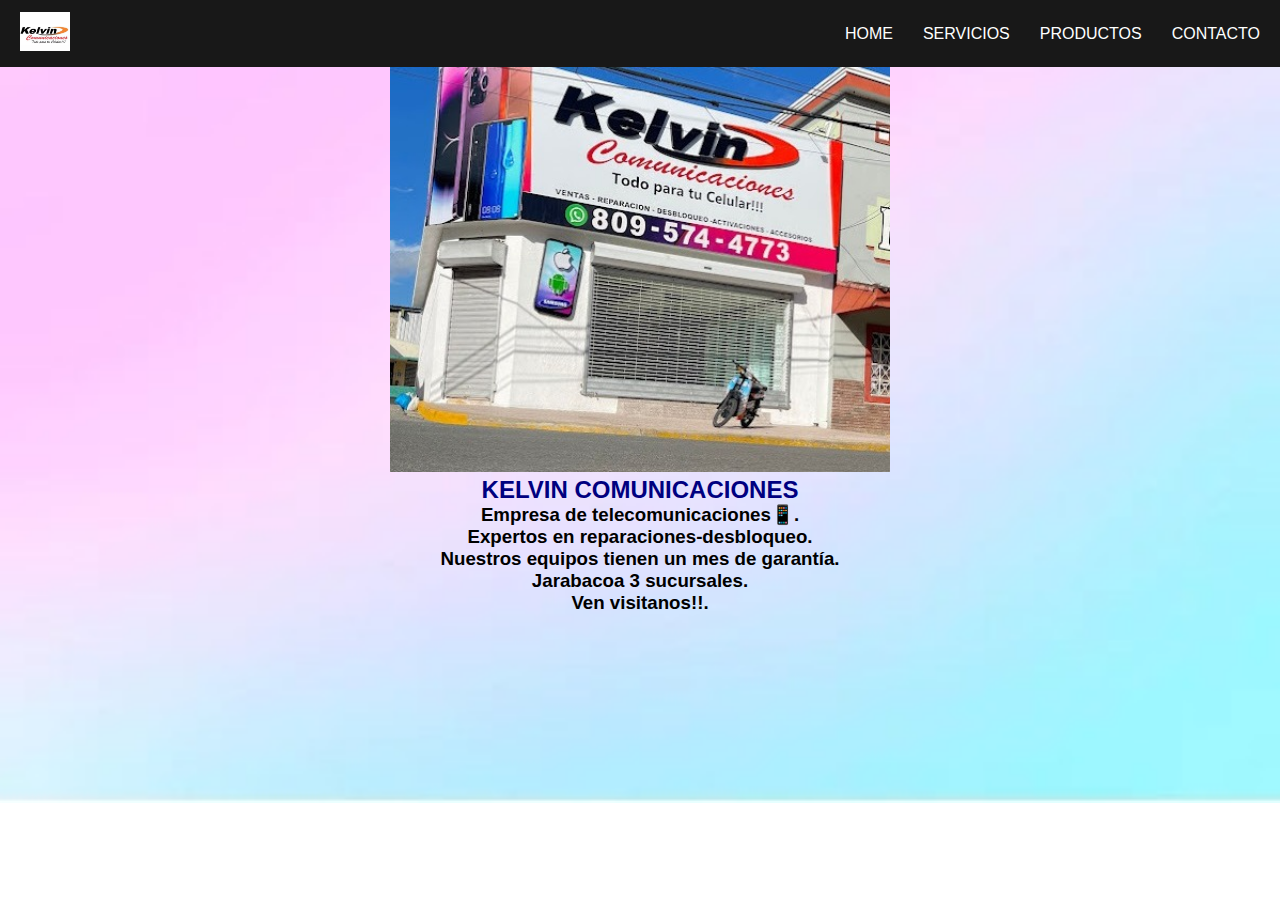
<file: index.html>
<!DOCTYPE html>
<html lang="en">
<head>
   <meta charset="UTF-8">
   <meta name="viewport" content="width=device-width, initial-scale=1.0">
   <title>index.html </title>
   <link rel="stylesheet" href="./style.css">
   <link rel="stylesheet" href="https://cdnjs.cloudflare.com/ajax/libs/font-awesome/6.5.2/css/all.min.css" integrity="sha512-SnH5WK+bZxgPHs44uWIX+LLJAJ9/2PkPKZ5QiAj6Ta86w+fsb2TkcmfRyVX3pBnMFcV7oQPJkl9QevSCWr3W6A==" crossorigin="anonymous" referrerpolicy="no-referrer" />
</head>
<body>
   <header> 
        <nav>
          <ul class="nav-bar">

  
    <li class="logo"><img src="logo.jpg"class="imagen" alt="logo"></a></li>
            <input type="checkbox" id="check">
            <span class="menu">
              <li><a href="home.html">Home</a></li>
              <li><a href="servicios.html">Servicios</a></li>
              <li><a href="producto.html">Productos</a></li>
              <li><a href="contactos.html">Contacto</a></li>
            <label for="check" class="open-menu"><i class="fas fa-times"></i></label>
          </span>
        <label for="check" class="close-menu"><i class="fas fa-bars"></i></label>
        </ul>
      </nav>
   </header>     
</body>
</html>



    <center> <img src="imagen.jpeg" width="500" </center>

    <br>
   <center> <h2> <FONT COLOR="navy">KELVIN COMUNICACIONES</FONT> </h2> </center>
   <center><P> <H3> Empresa de telecomunicaciones📱.</H3> </P>
   <P> <H3> Expertos en reparaciones-desbloqueo.</H3> </P>
    <p> <h3> Nuestros equipos tienen un mes de garantía.</h3></p>
    <P> <H3>  Jarabacoa 3 sucursales. </H3> </P>
    <p> <h3> Ven visitanos!!. </h3></p>
   </br> 
   </center>
  </br>


    </body>
  </html>
</file>
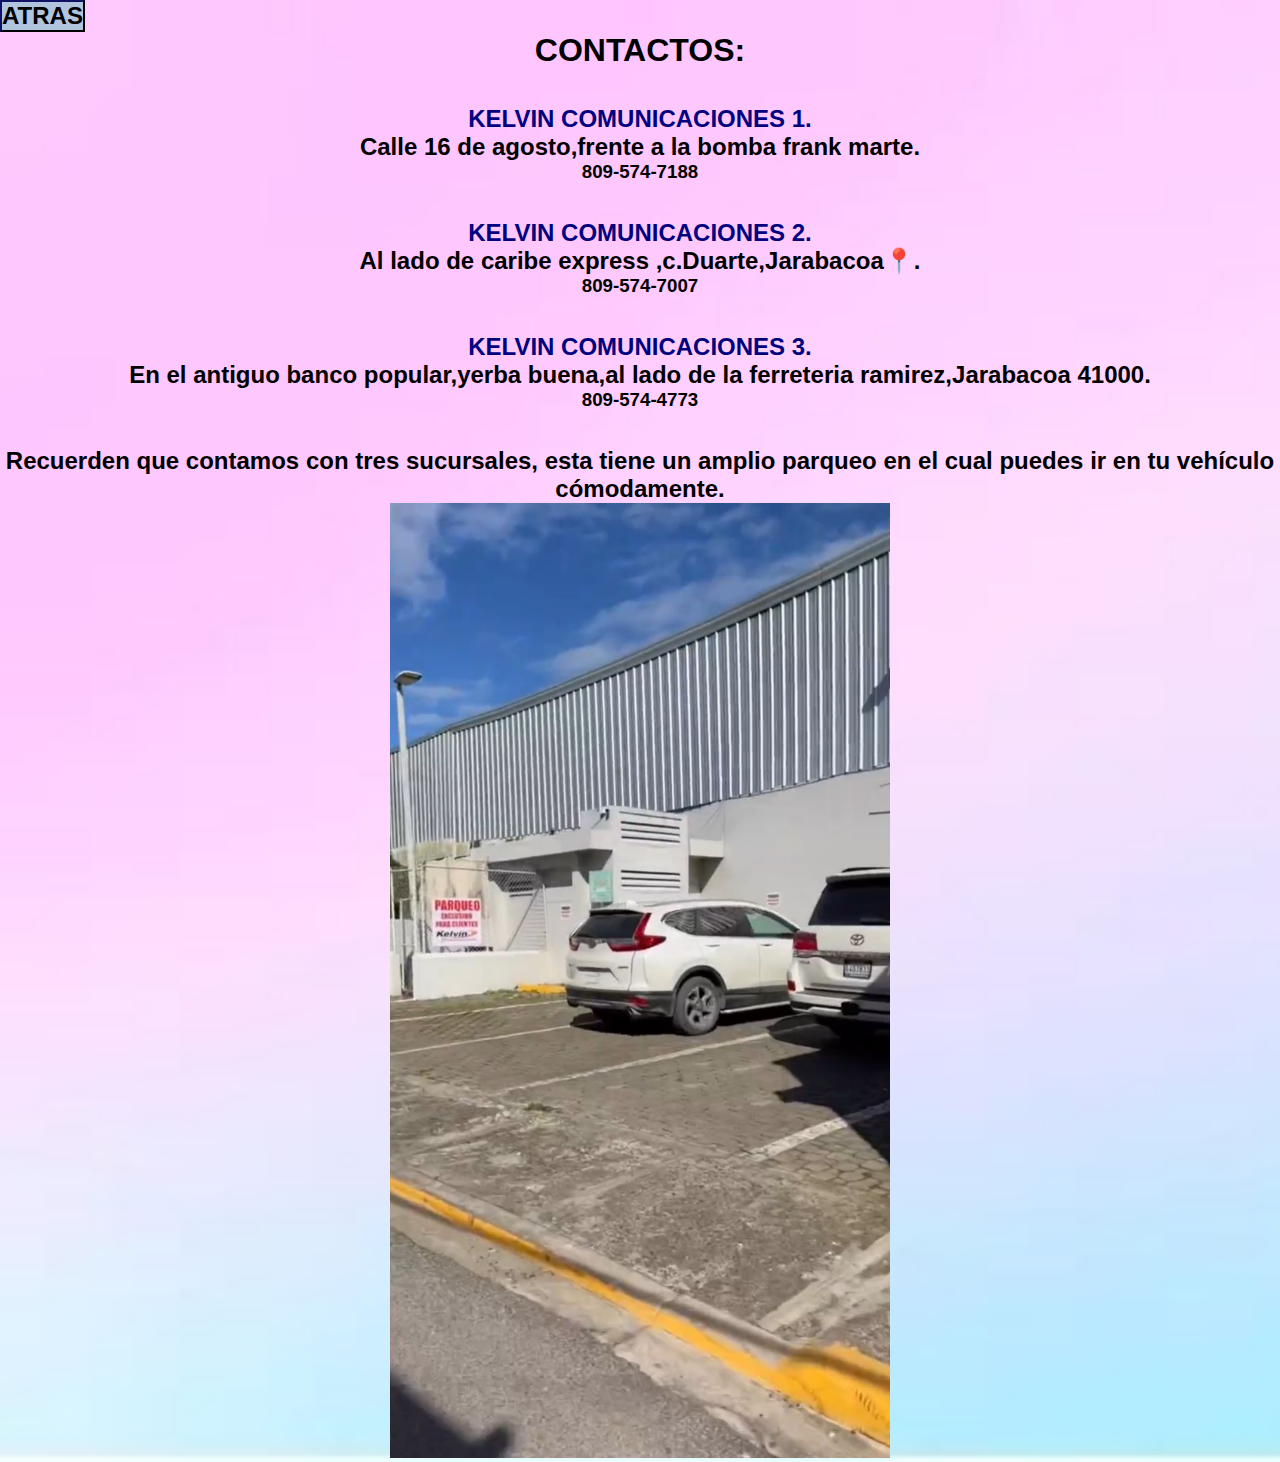
<file: contactos.html>
<!DOCTYPE html>
<html lang="en">
<head>
    <meta charset="UTF-8">
    <meta name="viewport" content="width=device-width, initial-scale=1.0">
    <title>contacto</title>
    <link rel="stylesheet" href="./style.css">
</head>
<body>
    <a href="index.html"> <font size="5"><b><button style="background-color:#B0C4DE;border-color:rgb(3, 3, 17);color:hsl(0, 0%, 0%);"> ATRAS </font></b></button> </a>
    
<br>     
     <center> <h1> <FONT COLOR="BLACK">CONTACTOS:</FONT> </h1> </center>
     <br>

     <br>
    <center> <h2> <FONT COLOR="navy">KELVIN COMUNICACIONES 1.</FONT> </h2> </center>
    <center>  <P> <H2>Calle 16 de agosto,frente a la bomba frank marte.</H2> </P> </center>
    <center> <P> <H3>809-574-7188</33> </P> </center>
     </br>

   <br>
    <center> <h2> <FONT COLOR="navy">KELVIN COMUNICACIONES 2.</FONT> </h2> </center>
    <center><P> <H2>Al lado de caribe express ,c.Duarte,Jarabacoa📍.</H2> </P> </center>
    <center>  <P> <H3>809-574-7007</h3> </P> </center>
    </br>
 
     <br>
    <center> <h2> <FONT COLOR="navy">KELVIN COMUNICACIONES 3.</FONT> </h2> </center>
    <center><P> <H2>En el antiguo banco popular,yerba buena,al lado de la ferreteria ramirez,Jarabacoa 41000.</H2> </P> </center>
    <center><P> <H3>809-574-4773</h3> </P> </center>
     </br>

     <br>
     <center> <h2> <font color="black">Recuerden que contamos con tres sucursales, esta tiene un amplio parqueo en el cual puedes ir en tu vehículo cómodamente. </font></h2></center>

     <center> <img src="imagen17.jpeg" width="500" </center>

</body>
</html>
</file>
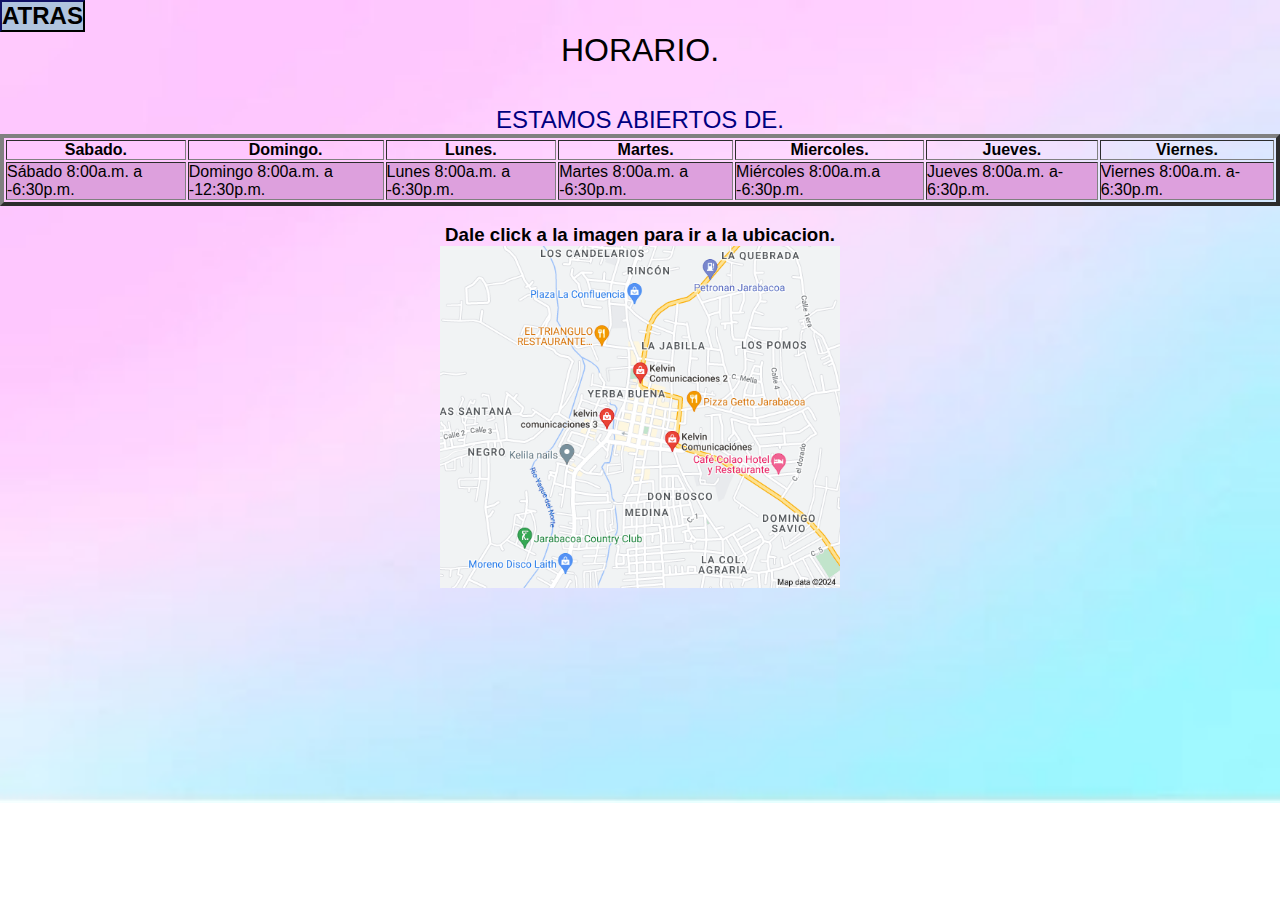
<file: home.html>
<!DOCTYPE html>
<html lang="en">
    <head>
        <title>home</title>
        <meta charset="UTF-8">
        <meta name="viewport" content="width=device-width, initial-scale=1">
        <link rel="stylesheet" href="./style.css">
    </head>
    <body> 

       
        <a href="index.html"> <font size="5"><b><button style="background-color: #b0c4de;border-color:rgb(3, 3, 17);color:hsl(0, 0%, 0%)"> ATRAS </font></b></button> </a>
    

   <center> <th colspan="12"> <FOnt SIZE="6">HORARIO. <BR></BR> </th></FOnt> </center>
           

            <center> <font size="5" <FONT COLOR="navy">ESTAMOS ABIERTOS DE.</FONT><br>  </center>
                <table border="4">
                <tr> 
                <th>Sabado.</th> 
                <th>Domingo.</th>   
                <th>Lunes.</th>
                <th>Martes.</th>
                <th>Miercoles.</th>
                <th>Jueves.</th>
                <th>Viernes.</th>
                </tr> 
                <tr>
                <td bgcolor="plum">Sábado	8:00a.m. a -6:30p.m.</td>
                <td bgcolor="plum">Domingo	8:00a.m. a -12:30p.m.</td>
                <td bgcolor="plum">Lunes	8:00a.m. a -6:30p.m.</td>
                <td bgcolor="plum">Martes	8:00a.m. a -6:30p.m.</td>
                <td bgcolor="plum">Miércoles 8:00a.m.a -6:30p.m.</td>
                <td bgcolor="plum">Jueves	8:00a.m. a-6:30p.m. </td>
                <td bgcolor="plum">Viernes	8:00a.m. a-6:30p.m.</td>
                </tr>
                </table>
             
                <br>
                <center><h3>Dale click a la imagen para ir a la ubicacion.</h3> </center>

                <a href="https://www.google.com/maps/place/kelvin+comunicaciones+3/@19.1211454,-70.6467149,17z/data=!4m6!3m5!1s0x8eb0312a2e835d59:0xe6aad1d7d2ac4822!8m2!3d19.1211403!4d-70.64414!16s%2Fg%2F11tngcbhfb?entry=ttu" </a> </button>
        
                 <center> <img src="ubicacion.jpeg" width="400"</center>


    </body>
</html>
</file>
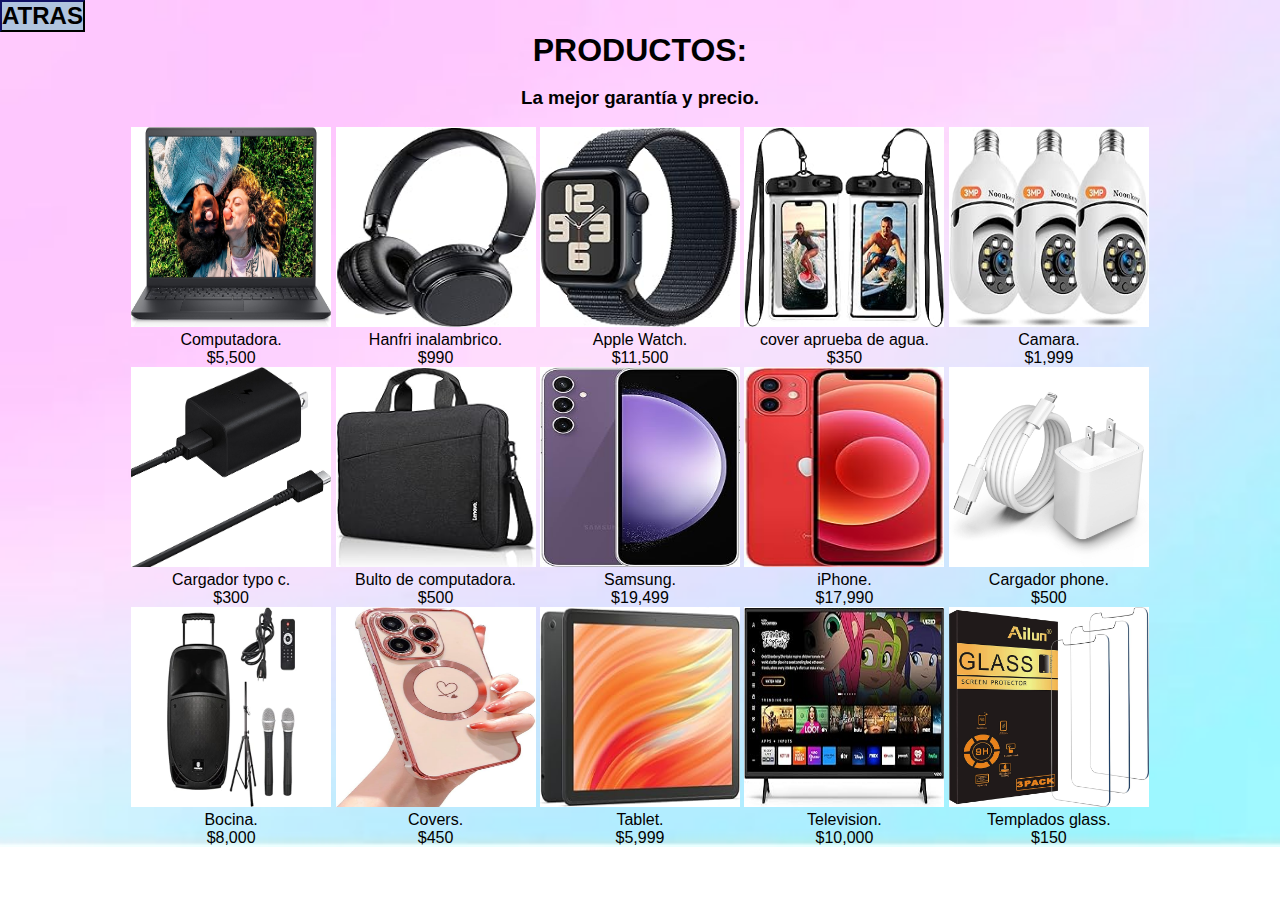
<file: producto.html>
<!DOCTYPE html>
<html lang="en">
<head>
    <meta charset="UTF-8">
    <meta name="viewport" content="width=device-width, initial-scale=1.0">
    <title>producto</title>
    <link rel="stylesheet" href="./style.css">
<head>
<body>
   
    <a href="index.html"> <font size="5"><b><button style="background-color:#B0c4de;border-color:rgb(3, 3, 17);color:hsl(0, 0%, 0%);"> ATRAS </font></b></button> </a>


    <center> <h1> <FONT COLOR="black">PRODUCTOS:</FONT> </h1> </center>

<br>
   <center> <p> <h3>La mejor garantía y precio. </h3></p></center>
    <br>

  <body>
<center>
  <div style="display: inline-block;">
     <img src="imagen1.jpeg" alt="Imagen 1" width="200" height="200"> 
     <p>Computadora.</p>
     <p>$5,500</p>
   </div>

  <div style="display: inline-block;">
     <img src="imagen2.jpeg" alt="Imagen 2" width="200" height="200"> 
     <p>Hanfri inalambrico.</p>
     <p>$990</p>
  </div>

  <div style="display: inline-block;">
     <img src="imagen3.jpeg" width="200" height="200">  
     <p>Apple Watch.</p>
     <p>$11,500</p>
  </div>
   
  <div style="display: inline-block;">
     <img src="imagen4.jpeg" width="200" height="200"> 
     <p>cover aprueba de agua.</p>
     <p>$350</p>
  </div>

  <div style="display: inline-block;">
     <img src="imagen5.jpeg" width="200" height="200"> 
     <p>Camara.</p>
     <p>$1,999</p>
  </div>

<center>
  <div style="display: inline-block;">
      <img src="imagen13.jpeg" width="200" height="200"> 
     <p>Cargador typo c.</p>
     <p>$300</p>
  </div>


  <div style="display: inline-block;">
     <img src="imagen7.jpeg" width="200" height="200"> 
     <p>Bulto de computadora.</p>
     <p>$500</p>
   </div>
   
   <div style="display: inline-block;">
     <img src="imagen10.jpeg" width="200" height="200"> 
     <p>Samsung.</p>
     <p>$19,499</p>
   </div>
     
    <div style="display: inline-block;">
     <img src="imagen9.jpeg" width="200" height="200"> 
     <p>iPhone.</p>
     <p>$17,990</p>
    </div>

    <div style="display: inline-block;">
     <img src="imagen12.jpeg" width="200" height="200"> 
     <p>Cargador phone.</p>
     <p>$500</p>
   </div>
</center>

<center>
    <div style="display: inline-block;">
     <img src="imagen11.jpeg" width="200" height="200"> 
     <p>Bocina.</p>
     <p>$8,000</p>
   </div>

    <div style="display: inline-block;">
     <img src="imagen8.jpeg" width="200" height="200"> 
     <p>Covers.</p>
     <p>$450</p>
    </div>

     <div style="display: inline-block;">
        <img src="imagen6.jpeg" width="200" height="200"> 
        <p>Tablet.</p>
        <p>$5,999</p>
        </div>

    <div style="display: inline-block;">
        <img src="imagen14.jpeg" width="200" height="200"> 
        <p>Television.</p>
        <p>$10,000</p>
        </div>
            
     <div style="display: inline-block;">
        <img src="imagen15.jpeg" width="200" height="200"> 
        <p>Templados glass.</p>
        <p>$150</p>
        </div>     
</center>
</body>
</html>
</file>
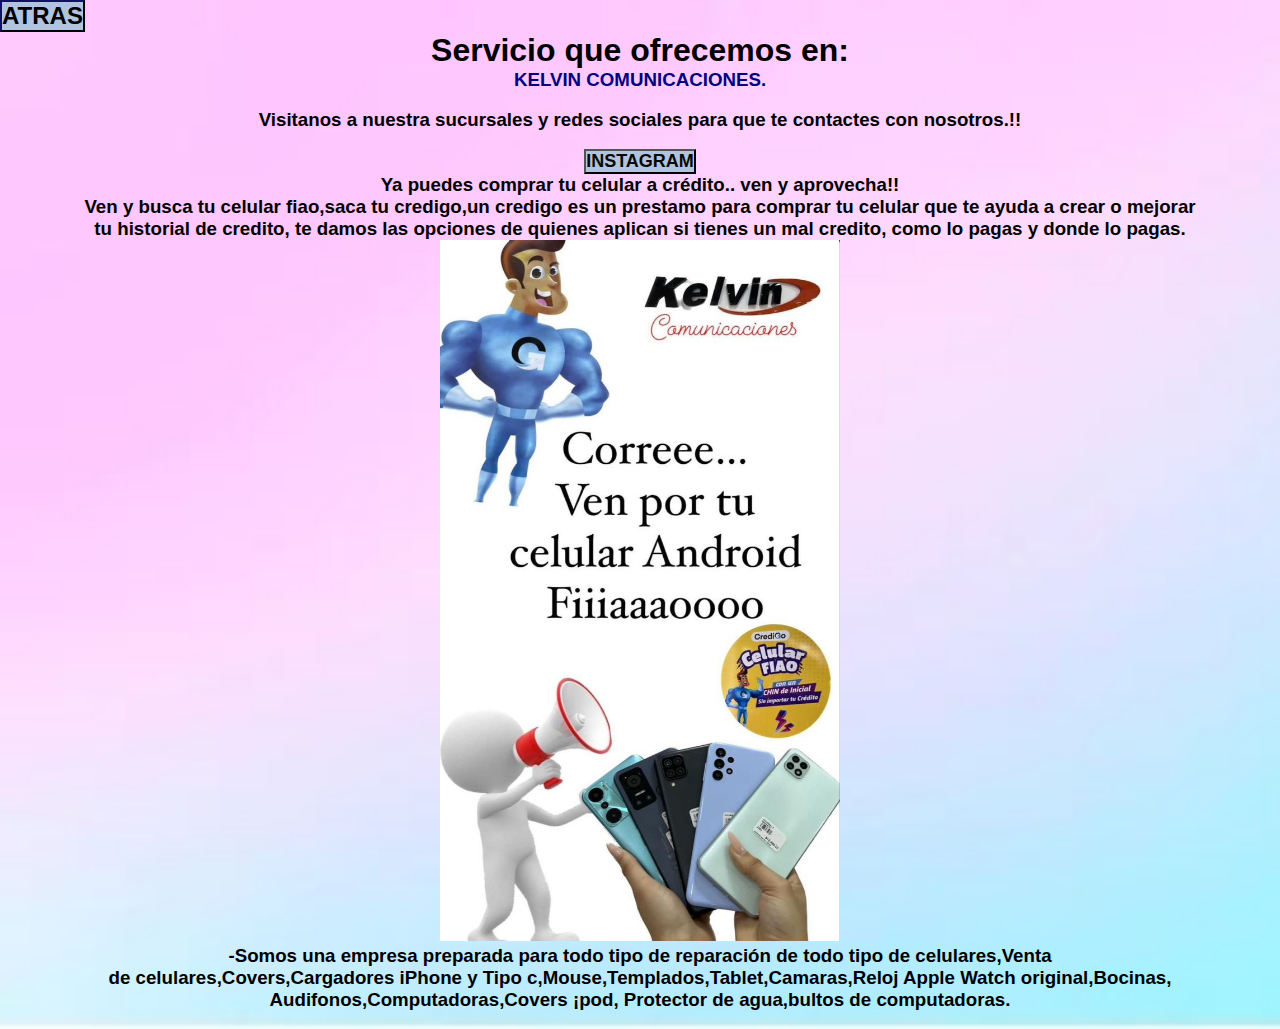
<file: servicios.html>
<!DOCTYPE html>
<html lang="en">
<head>
    <meta charset="UTF-8">
    <meta name="viewport" content="width=device-width, initial-scale=1.0">
    <title>servicios</title>
    <link rel="stylesheet" href="./style.css">
</head>
<body> 

 
    <a href="index.html"> <font size="5"><b><button style="background-color:#b0c4de;border-color:rgb(3, 3, 17);color:hsl(0, 0%, 0%);"> ATRAS </font></b></button> </a>
    

    <center>
      <H1> <font color="black"> Servicio que ofrecemos en:</font></H1>
     
      
      <center> <h3> <FONT COLOR="navy">KELVIN COMUNICACIONES.</FONT> </h3> </center>
     <br>

     <h3> Visitanos a nuestra sucursales y redes sociales para que te contactes con nosotros.!! </h3>
 
    <br>
    <a href="https://www.instagram.com/kelvincomunicaciones/"> <font size="4"><b><button style="background-color:#b0c4de;border-color:rgb(0, 0, 0);color:hsl(60, 8%, 3%);">INSTAGRAM </font></b></button> </a>
     

    <h3>Ya puedes comprar tu celular a crédito.. ven y aprovecha!!</h3>
      <h3>Ven y busca tu celular fiao,saca tu credigo,un credigo es un prestamo para comprar tu celular que te ayuda a crear o mejorar </h3>
        <h3> tu historial de credito, te damos las opciones de quienes aplican si tienes un mal credito, como lo pagas y donde lo pagas. </h3>

         <center> <img src="imagen16.jpeg" width="400" </center>

    <br>
    <center><p> <h3> -Somos una empresa preparada para todo tipo de reparación de todo tipo de celulares,Venta <br>
         de celulares,Covers,Cargadores iPhone y Tipo c,Mouse,Templados,Tablet,Camaras,Reloj Apple Watch original,Bocinas, <br>
         Audifonos,Computadoras,Covers ¡pod, Protector de agua,bultos de computadoras.</h3> </p> </center>
    </br>
    
</body>
</html>
</file>
<file: style.css>
*{
   box-sizing: border-box;
    margin: 0;
   padding: 0;
}
body {
    font-family: "poppins", sans-serif; 
      --color1: #fff ;
      --color2: #181818 ;
        background-image: url(fondo.jpeg);
        background-repeat: no-repeat;
        background-size: cover;

    }  
      
.nav-bar{
 width: 100%;
 display: flex;
 justify-content: space-between;
 align-items: center;
 list-style: none;
 position: relative;
 background-color: var(--color2);
padding: 12px 20px ;
}     
.logo img{width: 50px}
.menu {display: flex;}
.menu li{padding-left: 30px;}
.menu li a{
    display: inline-block;
    text-decoration: none;
    color:var(--color1);
    text-align: centrer;
    transition: 0.15s ease-in-out;
    position: relative;
    text-transform:  uppercase ;}

.menu li a::after{
    content: "";
    position: absolute;
    bottom: 0;
    left: 0;
    width: 0;
    height: 1px;
    background-color: var(--color1);
    transition: 0.15s ease-in-out;

}
.menu li a:hover:after{width: 100%;}
.open-menu, .close-menu{
position: absolute;
color: var(--color1);
font-size: 1.5rem;
display: none;
}
.open-menu{
    top: 50%;
    right: 20px;
    transform: translateY(-50%);
}
.close-menu{
    top: 20px;
    right: 20px;
}
#check{display: none;}
@media(max-width: 610px){
.menu{
        flex-direction:column;
        align-items: center;
        justify-content: center;
        width: 80%;
        height: 100vh;
        position: fixed;
        top: 0;
        right: -100%;
        z-index: 100;
        background-color: var(--color2);
        transition: all 0.2s ease-in-out;
    }
    .menu li a {margin-top: 40px;}
    .menu li a {padding: 10px;}
    .open-menu , .close-menu {display: block;}     
    #check:checked ~ .menu{right: 0;}

}
</file>
